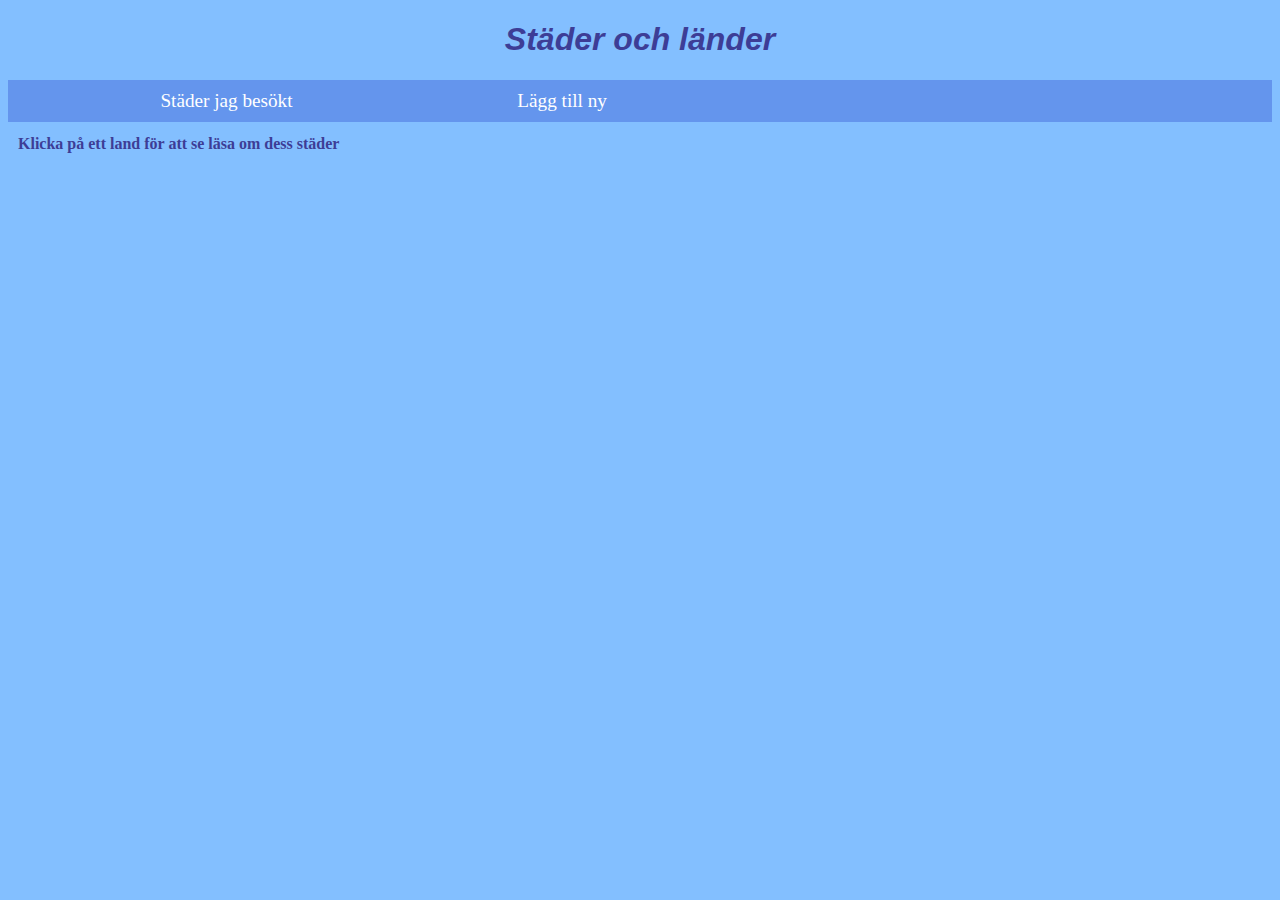
<file: index.html>
<!DOCTYPE html>
<html lang="en">
  <head>
    <meta charset="UTF-8" />
    <meta name="viewport" content="width=device-width, initial-scale=1.0" />
    <link rel="stylesheet" href="styles.css" />
    <title>Städer och länder</title>
  </head>
  <body>
    <h1>Städer och länder</h1>
    <ul id="menu">
      <li id="landMenu"><a href="visited.html"> Städer jag besökt </a></li>
      <li id="landMenu"><a href="add.html"> Lägg till ny </a></li>
    </ul>
    <h2 id="headline">Klicka på ett land för att se läsa om dess städer</h2>
    <div id="cityList"></div>
    <div id="infoContent" class="content">
      <p id="fact"></p>
    </div>
    <script src="script.js"></script>
  </body>
</html>
</file>
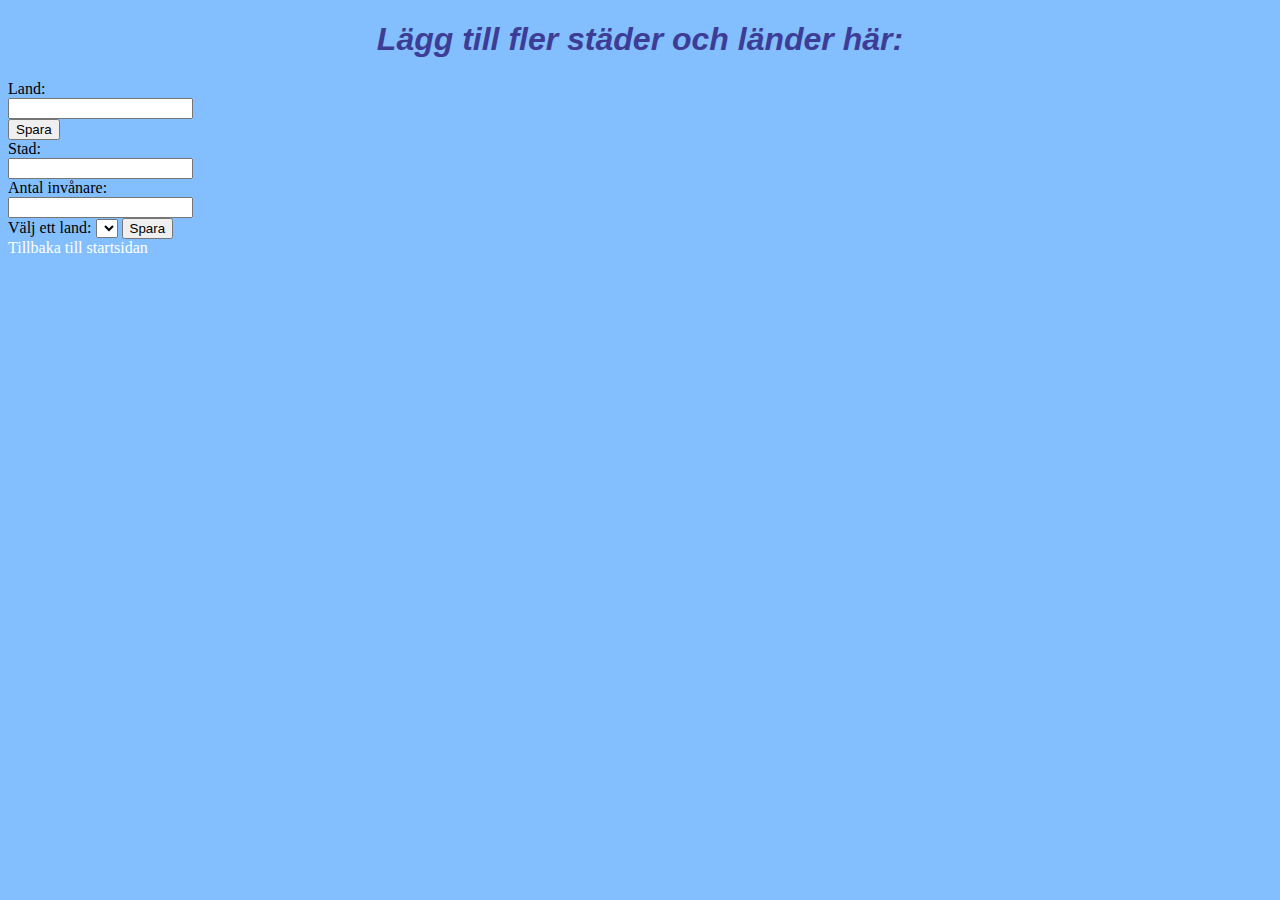
<file: add.html>
<!DOCTYPE html>
<html lang="en">
  <head>
    <meta charset="UTF-8" />
    <meta name="viewport" content="width=device-width, initial-scale=1.0" />
    <link rel="stylesheet" href="styles.css" />
    <title>Lägg till länder och städer</title>
  </head>
  <body>
    <h1>Lägg till fler städer och länder här:</h1>
    <form action="#" onsubmit="return addCountry(this);">
      <label for="land">Land:</label><br />
      <input type="text" id="land" name="land" /><br />
      <input type="submit" value="Spara" />
    </form>
    <form action="#" onsubmit="return addCity(this);">
      <label for="city">Stad:</label><br />
      <input type="text" id="city" name="city" /><br />
      <label for="population">Antal invånare:</label><br />
      <input type="number" id="population" name="population" /><br />
      <label for="landDropdown">Välj ett land:</label>
      <select id="landDropdown" name="landDropdown"></select>
      <input type="submit" value="Spara" />
    </form>
    <a href="index.html">Tillbaka till startsidan</a>
    <script src="add.js"></script>
  </body>
</html>
</file>
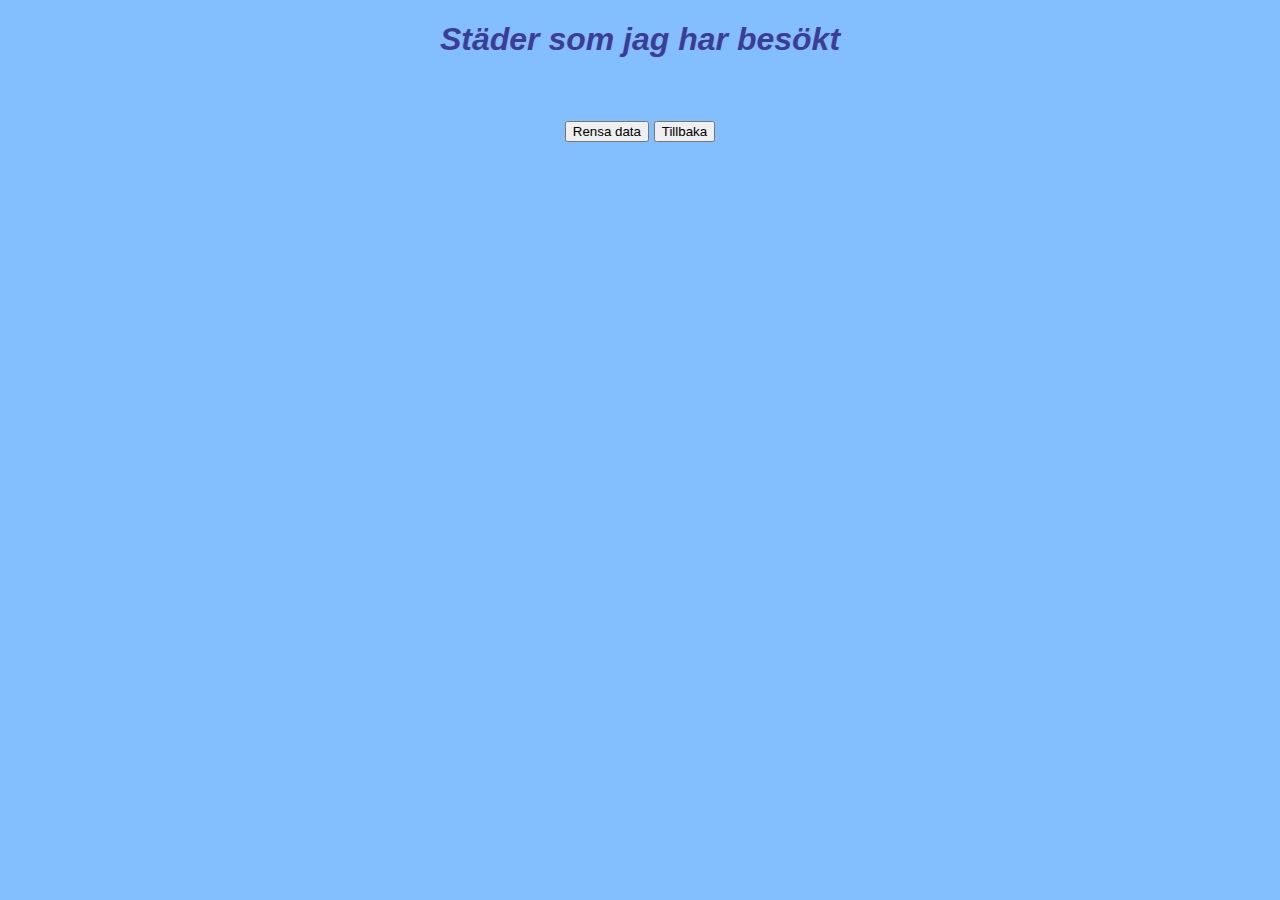
<file: visited.html>
<!DOCTYPE html>
<html lang="en">
<head>
    <meta charset="UTF-8">
    <meta name="viewport" content="width=device-width, initial-scale=1.0">
    <link rel="stylesheet" href="styles.css">
    <title>Besökta städer</title>
</head>
<body>
    <h1>Städer som jag har besökt</h1>
        <ul id="visitedCities">
        </ul>
        <div class="stats">
            <p id="stats">
            </p>
            <button onclick="clearLs()">Rensa data</button>
            <a href="index.html"><button >Tillbaka</button></a>
        </div>
    <script src="scriptVisited.js"></script>
</body>
</html>
</file>
<file: styles.css>
body{
    background-color: rgb(131, 191, 255);
}

h1{
    text-align: center;
    font-family: 'Segoe UI', Tahoma, Geneva, Verdana, sans-serif;
    font-style: italic;
    color: rgb(61, 61, 150);
}

#headline{
    text-align:left;
    font-size: medium;
    padding-left:10px;
    color:rgb(61, 61, 150);
}

#menu{
    list-style-type: none;
    overflow: hidden;
    display: flex;
    flex-wrap: wrap;
    background-color: cornflowerblue;
    margin-bottom: 10px;
}

#landMenu{
    font-size: larger;
    text-align:center;
    margin-left:8vw;
    margin-right:8vw;
    color: white;
    padding: 10px;
}

#landMenu:hover{
    background-color: rgb(25, 25, 75);
}

a:link, a:visited, a:active{
    text-decoration: none;
    color:rgb(255, 255, 255);
}

#cityMenu{
    list-style-type: none;
    font-size: larger;
    padding: 10px;
    color:white;
    background-color: cornflowerblue;
    border-style: solid;
    width: 400px;
}

#cityList{
    width:500px;
    float:left;
}

#cityMenu:hover{
    background-color: rgb(25, 25, 75);
}

#fact{
    font-size: larger;
    color: rgb(61, 61, 150);
    float:left;
    padding: 20px;
}

.stats{
    text-align:center;
    font-size:larger;
    color:rgb(61, 61, 150);
}

#stats{
    margin-left: 30vw;
    margin-right: 30vw;
    padding: 10px;
}
</file>
